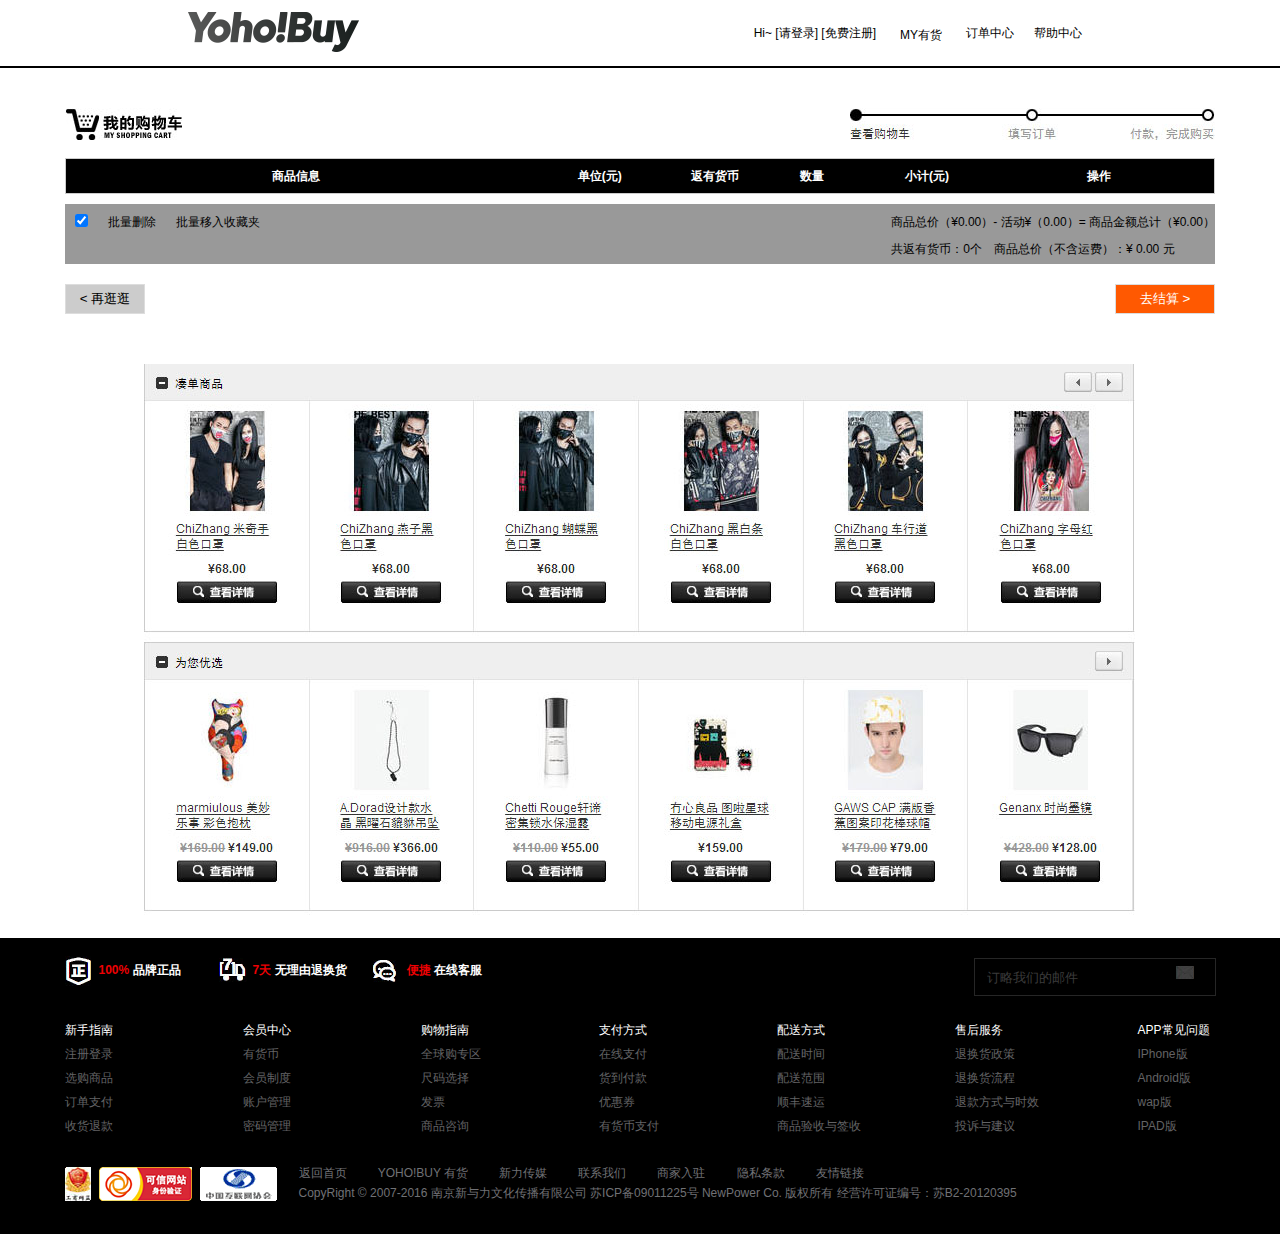
<file: cart.html>
<!DOCTYPE html>
<html>
	<head>
		<meta charset="UTF-8">
		<title></title>
		<link rel="stylesheet" href="css/public.css" />
		<link rel="stylesheet" href="css/cart.css" />
		
		<script type="text/javascript" src="js/jquery-1.12.3.js" ></script>
		<script type="text/javascript" src="js/jquery.cookie.js" ></script>
		<script type="text/javascript" src="js/cart.js" ></script>
		<script type="text/javascript" src="js/Description.js" ></script>
		
	</head>
	<body>
		<!--头部-->
		<div id="header">
			<div class="logo">
				<a href="#"><img src="img/register/logo_e.png"/></a>
			</div>
			<ul class="header-tool">
				<li class="tool-li2">
					Hi~
					<a href="index.html">[请登录]</a>
					<a href="#">[免费注册]</a>
				</li>
				<li class="tool-li">
					<a href="#">MY有货</a>
					<div class="tool-a">
						<a href="#">我的收藏</a>
						<a href="#" style="border: none;">优惠券</a>
					</div>
					
				</li>
				<li><a href="#">订单中心</a></li>
				<li><a href="#">帮助中心</a></li>
			</ul>
			
		</div>
		<div id="cententer">
			<div class="cententer-top">
				<div class="myCart"><img src="img/cart/myCart.jpg"/></div>
				<div class="dd"><img src="img/cart/dd.jpg"/></div>
			</div>
			
		
			<table class="table" cellspacing="0">
				<thead>
					<tr>
						<th style="width: 40%;">商品信息</th>
						<th style="width: 13%;">单位(元)</th>
						<th style="width: 7%;">返有货币</th>
						<th style="width: 10%;">数量</th>
						<th style="width: 10%;">小计(元)</th>
						<th style="width: 20%;">操作</th>
						
					</tr>
				</thead>
				
				<tbody>
					<tr class="emptyCart">
						<td colspan="6" class="td1">
							<img src="img/cart/bigCart.jpg" style="float: left; margin-left: 350px;"/>
							<div style="float: left; margin-top: 50px;">
								<span style="font-weight: bold;color: #ccc;font-size: 16px;">您的购物车内暂无商品，您可以</span>
								<button style="height: 30px; width: 80px; text-align: center; line-height: 30px;">选购商品</button>
								<button style="height: 30px; width: 80px; text-align: center; line-height: 30px;">查看订单</button>
							</div>
						</td>
						
					</tr>
					<!--<tr id="goods">
						<td>
							<input type="checkbox" checked="checked" class="xz"/>
							<img src="img/Description/img01.jpg" class="xzImg"/>
							<p class="xzTitle"><a href="#">ABLE JEANS ABLE JEANS 男式Body短款羽绒服</a></p>
						</td>
						<td>￥899</td>
						<td>0个</td>
						<td>
							<button class="cartSub">-</button>
							<input type="text" value="1" class="cartSum"/>
							<button class="cartAdd">+</button>
							
						</td>
						<td>￥899</td>
						<td>
							<input type="button" value="删除"/>
							<input type="button" value="移入收藏"/>
						</td>
					</tr>-->
					
				</tbody>
			</table>
				
			<div class="qt">
				<div class="qt-left left">
					<input type="checkbox" checked="checked" class="left qtp"/>
					<p class="left qtp" >批量删除</p>
					<p class="left qtp">批量移入收藏夹</p>
				</div>
				<div class="qt-right right">
					<p class="qtRight-p">商品总价（¥<span>0.00</span>）- 活动¥（0.00）= 商品金额总计（¥<span>0.00</span>）</p>
					<p class="qtRight-p">共返有货币：0个　商品总价（不含运费）：¥ <span>0.00</span> 元</p>
				</div>
			</div>
			<div class="dj">
				<button class="left djBtn">&lt; 再逛逛</button>
				<button class="right djBtn djBtn2">去结算	&gt;</button>
			</div>
		</div>
		
		<div class="cartCentent">
			<img src="img/cart/cartCentent.jpg"/>
		</div>
		<iframe MARGINWIDTH=0 MARGINHEIGHT=0 HSPACE=0 VSPACE=0 FRAMEBORDER=0 SCROLLING=no
			src="footer.html" height=296 width=100%></iframe>
	</body>
</html>
</file>
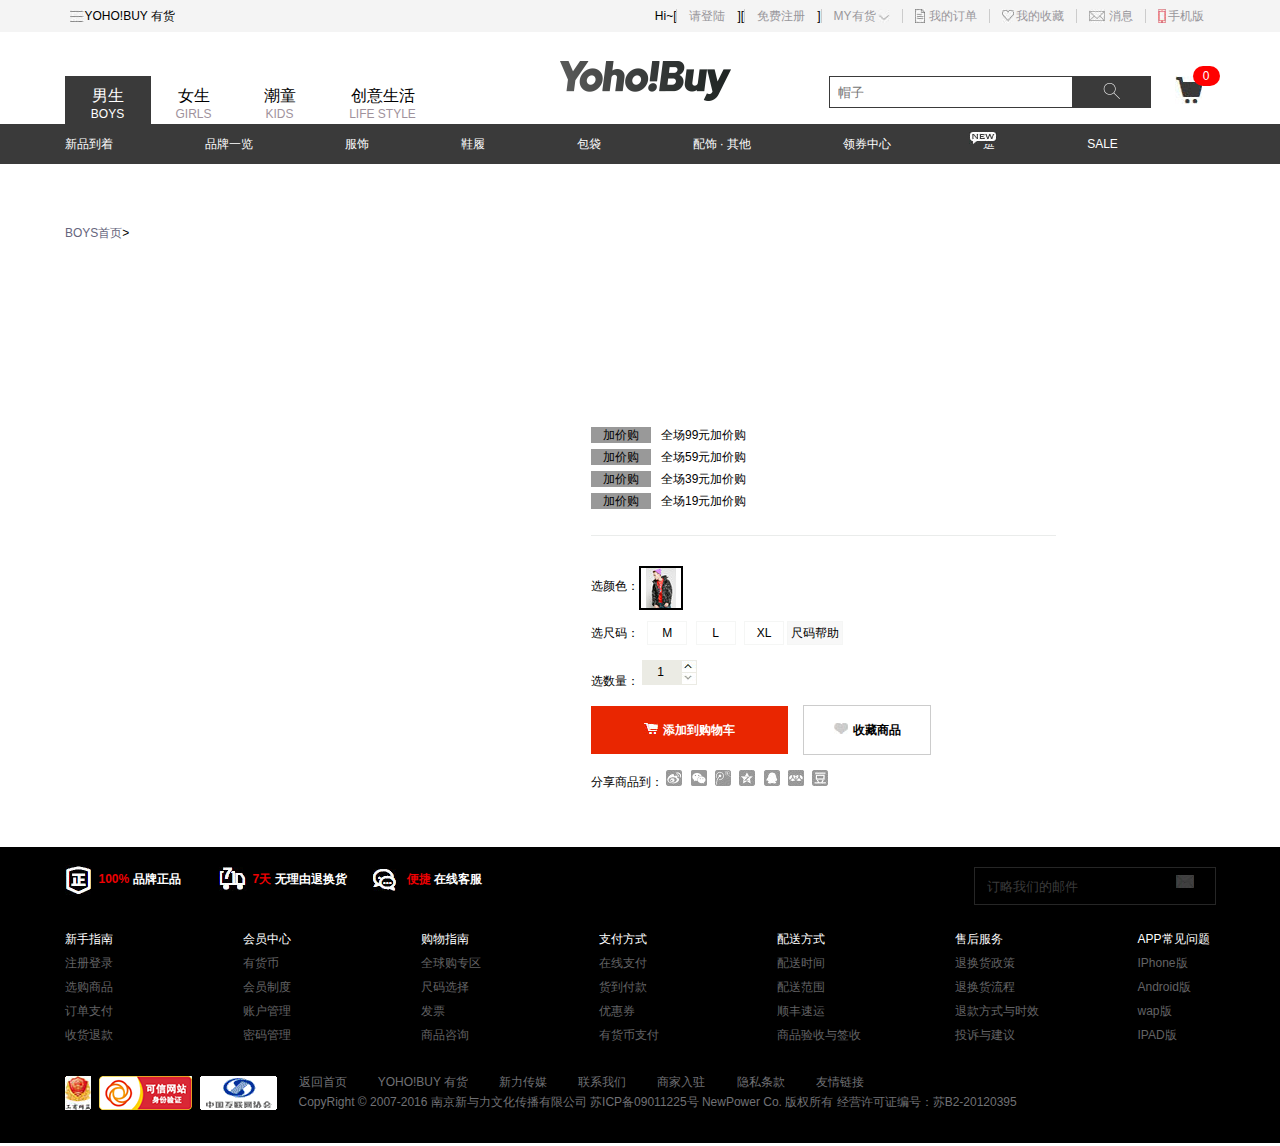
<file: Description.html>
<!DOCTYPE html>
<html>
	<head>
		<meta charset="UTF-8">
		<title></title>
		<link rel="stylesheet" href="css/public.css" />
		<link rel="stylesheet" href="css/header.css" />
		<link rel="stylesheet" href="css/Description.css" />
		
		<script type="text/javascript" src="js/jquery-1.12.3.js" ></script>
		<script type="text/javascript" src="js/jquery.cookie.js" ></script>
		<script type="text/javascript" src="js/head.js" ></script>
		<script type="text/javascript" src="js/Description.js" ></script>
	</head>
	<body>
		<div id="wrap-header">
			<div id="wrap-headerTop">
				<div id="headerTop">
					<div class="headerTop-left left">
						<a href="#" class="a1">YOHO!BUY 有货</a>
						<ul class="headerTop-list">
							<li><a href="#"><b>YOHO!</b><span>集团官网</span></a></li>
							<li><a href="#"><b>YOHO!BOYS</b><span>男生潮流</span></a></li>
							<li><a href="#"><b>YOHO!GIRLS</b><span>女生潮流</span></a></li>
							<li><a href="#"><b>YOHO!SHOW</b><span>物趣分享</span></a></li>
							<li><a href="#"><b>YO'HOOD</b><span>潮流嘉年华</span></a></li>
						</ul>	
					</div>
					<div class="headerTop-right right">
						<ul class="headerTop-list1">
							<li class="login-register">Hi~[<a href="#" class="login">请登陆</a>][<a href="#" class="register">免费注册</a>]</li>
							<li class="MY"><a href="#">MY有货</a></li>
							<li class="orders"><a href="#">我的订单</a></li>
							<li class="keep"><a href="#">我的收藏</a></li>
							<li class="news"><a href="#">消息</a></li>
							<li class="phone">
								<a href="#">手机版</a>
								<div class="two-bar-codes">
									<div class="twoCode"></div>
									<p class="twoCode-p">扫描二维码</p>
									<p class="twoCode-p">下载有货手机客户端</p>
									<a href="#" class="a2">更多客户端下载</a>
								</div>
							</li>
						</ul>
					</div>
				</div>
			</div>
			<div id="wrap-headerCenter">
				<div id="headerCenter">
					<div class="headerCenter-left left">
						<ul class="headerCenter-left-list">
							<li class="boys"><a href="#" class="a3">男生</a><a href="#">BOYS</a></li>
							<!--class="girls"-->
							<li><a href="#" class="a3">女生</a><a href="#">GIRLS</a></li>
							 <!--class="kids"-->
							<li><a href="#" class="a3">潮童</a><a href="#">KIDS</a></li>
							 <!--class="kids"-->
							<li id="oLeft"><a href="#" class="a3">创意生活</a><a href="#">LIFE STYLE</a></li>
							
						</ul>
					</div>
					<div class="headerCenter-center left">
						<a href="#" class="headLogo"></a>
					</div>
					
					<div class="headSeach left">
						
						<input type="text" class="input1 left" placeholder="帽子"/>
						<a class="btn left" href="#"><span></span></a>
						
						<div class="go-cart left">
							<a class="cart" href="#"></a>
							<a id="num" href="#">0</a>
							<!--购物车-->
							<div class="partCart">
								<span class="small-cart"></span>	
								
								<h3>您的购物车暂无商品</h3>
							</div>
						</div>	
					</div>
					
					
				</div>
			</div>
			<div id="wrap-headerBottom">
				<div id="headerBottom">
					<ul class="headerBottom-list">
						<li><a href="#" class="li-a">新品到着</a></li>
						<li><a href="#" class="li-a">品牌一览</a></li>
						<li>
							<a href="#" class="li-a">服饰 </a>
							
							<div class="two-nav">
								
								<div class="two-nav01 left">
									<dl class="cLine dl1">
										<dt>上装</dt>
										<dd></dd>
									</dl>
									<dl class="cRray">
										<dt>棉衣</dt>
										<dd></dd>
									</dl>
									<dl class="cRray">
										<dt>羽绒服</dt>
										<dd></dd>
									</dl>
									<dl class="cRed">
										<dt>夹克</dt>
										<dd></dd>
									</dl>
									<dl class="cRed">
										<dt>卫衣</dt>
										<dd></dd>
									</dl>
									<dl class="cRray">
										<dt>大衣/风衣</dt>
										<dd></dd>
									</dl>
									<dl class="cLine">
										<dt>下装</dt>
										<dd></dd>
									</dl>
									<dl class="cRed">
										<dt>休闲裤</dt>
										<dd></dd>
									</dl>
									<dl class="cRed">
										<dt>牛仔裤</dt>
										<dd></dd>
									</dl>
								</div>
								<!--二-->
								<div class="two-nav01 left">
									<dl class="cRray">
										<dt>短裤</dt>
										<dd></dd>
									</dl>
									<dl class="cLine">
										<dt>经典款型</dt>
										<dd></dd>
									</dl>
									<dl class="cRed">
										<dt>圆领套头卫衣</dt>
										<dd></dd>
									</dl>
									<dl class="cRray">
										<dt>学院风衬衫</dt>
										<dd></dd>
									</dl>
									<dl class="cRray">
										<dt>街头风T恤</dt>
										<dd></dd>
									</dl>
									<dl class="cLine">
										<dt>热门品牌</dt>
										<dd></dd>
									</dl>
									<dl class="cRray">
										<dt>jokester</dt>
										<dd></dd>
									</dl>
									<dl class="cRed">
										<dt>Genanx</dt>
										<dd></dd>
									</dl>
									<dl class="cRray">
										<dt>ABSURD LOGIC</dt>
										<dd></dd>
									</dl>
								</div>
								
								<!--三-->
								<div class="two-nav03 left">
									<dl class="cRray">
										<dt>Life·After Life</dt>
										<dd></dd>
									</dl>
									<dl class="cRed">
										<dt>VANS</dt>
										<dd></dd>
									</dl>
									<dl class="cRray">
										<dt>EVISU</dt>
										<dd></dd>
									</dl>
									<dl class="cRray">
										<dt>BOY LONDON</dt>
										<dd></dd>
									</dl>
									<dl class="cRed">
										<dt>Furyanimals</dt>
										<dd></dd>
									</dl>
									<dl class="cRray">
										<dt>Madness</dt>
										<dd></dd>
									</dl>
									<dl class="cRray">
										<dt>open your mind</dt>
										<dd></dd>
									</dl>
									<dl class="cRed">
										<dt>MYGESMART</dt>
										<dd></dd>
									</dl>
									<dl class="cRray">
										<dt>into the rainbow</dt>
										<dd></dd>
									</dl>
								</div>
								
								<div class="two-nav04 left ">
									<dl>
										<dt class="navImg"><a href="#"><img src="img/headImg/nav01.jpg"/></a></dt>
										<dd class="navImg-a">IN季新品全面销售</dd>
									</dl>
								</div>
								
								
								
								
							</div>
							
						</li>
						<li>
							<a href="#" class="li-a">鞋履 </a>
						
							<div class="two-nav">
								
								<div class="two-nav01 left">
									<dl class="cLine dl1">
										<dt>鞋履</dt>
										<dd></dd>
									</dl>
									<dl class="cRed">
										<dt>休闲/运动鞋</dt>
										<dd></dd>
									</dl>
									<dl class="cRray">
										<dt>靴子</dt>
										<dd></dd>
									</dl>
									<dl class="cRray">
										<dt>时装鞋</dt>
										<dd></dd>
									</dl>
									<dl class="cLine">
										<dt>热门款型</dt>
										<dd></dd>
									</dl>
									<dl class="cRed">
										<dt>复古跑鞋</dt>
										<dd></dd>
									</dl>
									<dl class="cRray">
										<dt>帆布鞋</dt>
										<dd></dd>
									</dl>
									<dl class="cRray">
										<dt>雕花皮鞋</dt>
										<dd></dd>
									</dl>
									<dl class="cRray">
										<dt>户外靴</dt>
										<dd></dd>
									</dl>
								</div>
								<!--二-->
								<div class="two-nav01 left">
									<dl class="cLine dl1">
										<dt>热门品牌</dt>
										<dd></dd>
									</dl>
									<dl class="cRray">
										<dt>FOSS</dt>
										<dd></dd>
									</dl>
									<dl class="cRray">
										<dt>adidas Originals</dt>
										<dd></dd>
									</dl>
									<dl class="cRray">
										<dt>DC</dt>
										<dd></dd>
									</dl>
									<dl class="cRray">
										<dt>PUMA</dt>
										<dd></dd>
									</dl>
									<dl class="cRray">
										<dt>VANS</dt>
										<dd></dd>
									</dl>
									<dl class="cRray">
										<dt>New Balance</dt>
										<dd></dd>
									</dl>
									<dl class="cRed">
										<dt>LACOSTE</dt>
										<dd></dd>
									</dl>
									<dl class="cRray">
										<dt>Reebok</dt>
										<dd></dd>
									</dl>
								</div>
								
								<!--三-->
								<div class="two-nav03 left">
									<dl class="cRray">
										<dt>GAWS FOOT</dt>
										<dd></dd>
									</dl>
									<dl class="cRray">
										<dt>Anthony Miles</dt>
										<dd></dd>
									</dl>
									<dl class="cRray">
										<dt>converse</dt>
										<dd></dd>
									</dl>
									<dl class="cRray">
										<dt>Onitsuka Tiger</dt>
										<dd></dd>
									</dl>
									<dl class="cRray">
										<dt>vernon sabin</dt>
										<dd></dd>
									</dl>
									
								</div>
								
								<div class="two-nav04 left ">
									<dl>
										<dt class="navImg"><a href="#"><img src="img/headImg/navImg02.jpg"/></a></dt>
										<dd class="navImg-a">人气鞋靴</dd>
									</dl>
								</div>
								
								
								<!--<ul class="two-nav01">
									<li class="cLine">上装</li>
									<li class="cRray">棉衣</li>
									<li>羽绒服</li>
									<li class="cRed">夹克</li>
									<li>卫衣</li>
									<li>大衣/风衣</li>
									<li>下装</li>
									<li>休闲裤</li>
									<li>牛仔裤</li>
								</ul>-->
								
							</div>
						</li>
						<li>
							<a href="#" class="li-a">包袋 </a>
							
							<div class="two-nav">
								
								<div class="two-nav01 left">
									<dl class="cLine dl1">
										<dt>包</dt>
										<dd></dd>
									</dl>
									<dl class="cRed">
										<dt>双肩包</dt>
										<dd></dd>
									</dl>
									<dl class="cRray">
										<dt>手拎包/单肩包</dt>
										<dd></dd>
									</dl>
									<dl class="cRray">
										<dt>电脑包</dt>
										<dd></dd>
									</dl>
									<dl class="cRray">
										<dt>钱包/卡包/手拿包</dt>
										<dd></dd>
									</dl>
									<dl class="cRray">
										<dt>腰包</dt>
										<dd></dd>
									</dl>
									<dl class="cLine">
										<dt>热门款型</dt>
										<dd></dd>
									</dl>
									<dl class="cRed">
										<dt>帆布背包</dt>
										<dd></dd>
									</dl>
									<dl class="cRray">
										<dt>拼色背包</dt>
										<dd></dd>
									</dl>
								</div>
								<!--二-->
								<div class="two-nav01 left">
									<dl class="cRray">
										<dt>街头款单肩包</dt>
										<dd></dd>
									</dl>
									<dl class="cRray">
										<dt>多口袋双肩包</dt>
										<dd></dd>
									</dl>
									<dl class="cLine">
										<dt>热门品牌</dt>
										<dd></dd>
									</dl>
									<dl class="cRray">
										<dt>ACROSS</dt>
										<dd></dd>
									</dl>
									<dl class="cRray">
										<dt>Herschel Supply</dt>
										<dd></dd>
									</dl>
									<dl class="cRray">
										<dt>LINSHI TASKS</dt>
										<dd></dd>
									</dl>
									<dl class="cRray">
										<dt>SAFELAKE</dt>
										<dd></dd>
									</dl>
									<dl class="cRray">
										<dt>Storm Stamps</dt>
										<dd></dd>
									</dl>
									<dl class="cRray">
										<dt>4M</dt>
										<dd></dd>
									</dl>
								</div>
								
								<!--三-->
								<div class="two-nav03 left">
									<dl class="cRray">
										<dt>F5S</dt>
										<dd></dd>
									</dl>
									<dl class="cRed">
										<dt>Filter017</dt>
										<dd></dd>
									</dl>
									<dl class="cRed">
										<dt>RAWROW</dt>
										<dd></dd>
									</dl>
									<dl class="cRray">
										<dt>Square Houlest</dt>
										<dd></dd>
									</dl>
									<dl class="cRray">
										<dt>TEEN TEAM</dt>
										<dd></dd>
									</dl>
									<dl class="cRray">
										<dt>MACROPUS</dt>
										<dd></dd>
									</dl>
									
								</div>
								
								<div class="two-nav04 left ">
									<dl>
										<dt class="navImg"><a href="#"><img src="img/headImg/nav03.jpg"/></a></dt>
										<dd class="navImg-a">出街必备包袋集合</dd>
									</dl>
								</div>
								
								
								<!--<ul class="two-nav01">
									<li class="cLine">上装</li>
									<li class="cRray">棉衣</li>
									<li>羽绒服</li>
									<li class="cRed">夹克</li>
									<li>卫衣</li>
									<li>大衣/风衣</li>
									<li>下装</li>
									<li>休闲裤</li>
									<li>牛仔裤</li>
								</ul>-->
								
							</div>
						
						</li>
						<li>
							
							<a href="#" class="li-a">配饰 · 其他 </a>
							
							<div class="two-nav">
								
								<div class="two-nav01 left">
									<dl class="cLine dl1">
										<dt>服配</dt>
										<dd></dd>
									</dl>
									<dl class="cRed">
										<dt>太阳镜/眼镜</dt>
										<dd></dd>
									</dl>
									<dl class="cRray">
										<dt>帽子</dt>
										<dd></dd>
									</dl>
									<dl class="cRray">
										<dt>袜子</dt>
										<dd></dd>
									</dl>
									<dl class="cRray">
										<dt>手表</dt>
										<dd></dd>
									</dl>
									<dl class="cLine">
										<dt>首饰</dt>
										<dd></dd>
									</dl>
									<dl class="cRed">
										<dt>戒指</dt>
										<dd></dd>
									</dl>
									<dl class="cRray">
										<dt>耳钉</dt>
										<dd></dd>
									</dl>
									<dl class="cRray">
										<dt>手链</dt>
										<dd></dd>
									</dl>
								</div>
								<!--二-->
								<div class="two-nav01 left">
									<dl class="cRray">
										<dt>项链</dt>
										<dd></dd>
									</dl>
									<dl class="cLine">
										<dt>配饰</dt>
										<dd></dd>
									</dl>
									<dl class="cRray">
										<dt>皮带/腰带</dt>
										<dd></dd>
									</dl>
									<dl class="cRray">
										<dt>胸针/胸章</dt>
										<dd></dd>
									</dl>
									<dl class="cRed">
										<dt>手机链/钥匙扣</dt>
										<dd></dd>
									</dl>
									<dl class="cLine">
										<dt>热门品牌</dt>
										<dd></dd>
									</dl>
									<dl class="cRray">
										<dt>Emporio Armani</dt>
										<dd></dd>
									</dl>
									<dl class="cRed">
										<dt>Daniel Wellington</dt>
										<dd></dd>
									</dl>
									<dl class="cRray">
										<dt>ZERONE</dt>
										<dd></dd>
									</dl>
								</div>
								
								<!--三-->
								<div class="two-nav03 left">
									<dl class="cRray">
										<dt>WUSSA</dt>
										<dd></dd>
									</dl>
									<dl class="cRed">
										<dt>鼎骏手表专营店</dt>
										<dd></dd>
									</dl>
									<dl class="cRray">
										<dt>CAVERS</dt>
										<dd></dd>
									</dl>
									<dl class="cRray">
										<dt>subcrew eyes wear</dt>
										<dd></dd>
									</dl>
									<dl class="cRray">
										<dt>Burqa Ange 博嘉</dt>
										<dd></dd>
									</dl>
									<dl class="cRray">
										<dt>VVQI我趣</dt>
										<dd></dd>
									</dl>
									<dl class="cRed">
										<dt>Pineal Body</dt>
										<dd></dd>
									</dl>
									<dl class="cRed">
										<dt>GAWS CAP</dt>
										<dd></dd>
									</dl>
									<dl class="cRray">
										<dt>惊鸿阁</dt>
										<dd></dd>
									</dl>
									
								</div>
								
								<div class="two-nav04 left ">
									<dl>
										<dt class="navImg"><a href="#"><img src="img/headImg/nav04.jpg"/></a></dt>
										<dd class="navImg-a">热门小物优选</dd>
									</dl>
								</div>
								
								
								
								
							</div>
							
						</li>
						<li class="list-liNew">
							<a href="#" class="li-a">领券中心</a>
							<i></i>
						</li>
						<li><a href="#" class="li-a">逛 </a></li>
						<li><a href="#" class="li-a">SALE</a></li>
					</ul>
				</div>
			</div>
		</div>
		</div>
		<div id="main">
			<div class="topImg">
				<!--用json-->
				<!--<img src="img/Description/dTop.jpg"/>	-->
			</div>
			<div>
				<ul class="center-ul">
					<li><a href="#">BOYS首页</a>></li>
					<!--<li><a href="#">上衣</a>></li>
					<li><a href="#">棉衣</a>></li>
					<li><a href="#">Eight Guys 经典黑色迷彩棉衣 </a></li>-->
				</ul>
			</div>
			
			<div class="center-main">
				<ul class="main-list1 left">
					<!--<li class="active"><a href="#"><img src="img/Description/bigImg01.jpg"/></a></li>
					<li><a href="#"><img src="img/Description/bigImg02.jpg"/></a></li>
					<li><a href="#"><img src="img/Description/bigImg03.jpg"/></a></li>
					<li><a href="#"><img src="img/Description/bigImg04.jpg"/></a></li>-->
					
				</ul>
				<ul class="main-list2 left">
					<!--<li><a href="#"><img src="img/Description/img01.jpg"/></a></li>
					<li><a href="#"><img src="img/Description/img02.jpg"/></a></li>
					<li><a href="#"><img src="img/Description/img03.jpg"/></a></li>
					<li><a href="#"><img src="img/Description/img04.jpg"/></a></li>-->
					
				</ul>
				<div class="main-right left">
					<div class="mainRight-top">
						<!--<p class="tTitle">Eight Guys 经典黑色迷彩棉衣 </p>
						<a href="#" class="tA">Eight Guys</a>
						<p>市场价： <span class="Tspan1">¥799.00</span></p>
						<p>促销价:<span class="Tspan2"> ¥399.00</span></p>-->
						<!--<img src="img/Description/zz.jpg" class="tImg"/>-->
						
					</div>
					<ul class="tList">
						<li><span class="Tspan3">加价购</span>全场99元加价购</li>
						<li><span class="Tspan3">加价购</span>全场59元加价购</li>
						<li><span class="Tspan3">加价购</span>全场39元加价购</li>
						<li><span class="Tspan3">加价购</span>全场19元加价购</li>
					</ul>
					<div class="mainRight-bottom">
						<ul class="size-ul1">
							<li style="height: 40px;">
								<span class="selectColor">选颜色：</span>
								<img src="img/Description/small.jpg" style="float: left; border: 2px solid #000; cursor: pointer"/>
							</li>
							<li>选尺码：
								<span class="size">M</span>
								<span class="size">L</span>
								<span class="size">XL</span>
								<span class="sizeHlpe">尺码帮助</span>
							</li>
							<li>选数量：
								<span class="count">
									<b id="goodsNum" style="position: absolute; top: 0px; left: 15px;font-weight: 100;">1</b>
									<i class="add"><img src="img/Description/add.jpg" alt="" /></i>
									<i class="sub"><img src="img/Description/sub.jpg" alt="" /></i>
								</span>
								
							</li>
							<li>
								<span class="goCart"><i style="width: 14px; height: 11px; background: red;display: inline-block; margin: 0px 5px 0 0; background: url(img/Description/cart.jpg);"></i>添加到购物车</span>
								<span class="Collection"><i style="width: 14px; height: 11px; background: red;display: inline-block; margin: 0px 5px 0 0; background: url(img/Description/xing.jpg);"></i>收藏商品</span>
							</li>
							<li>分享商品到：
								<a href="#"><span class="share1"></span></a>
								<a href="#"><span class="share2"></span></a>
								<a href="#"><span class="share3"></span></a>
								<a href="#"><span class="share4"></span></a>
								<a href="#"><span class="share5"></span></a>
								<a href="#"><span class="share6"></span></a>
								<a href="#"><span class="share7"></span></a>
							</li>
						</ul>
						
						<ul class="size-ul2" style="display: none;">
							<p style="color: #000; font-size: 18px;">商品已成功添加到购物车！</p>
							
							<li>
								
								<span class="gotoCart"><i></i>去购物车结算</span>
								<span class="Collection"><i></i>继续购物</span>
							</li>
						</ul>
						
					</div>
				</div>
			</div>
		</div>
		
		
		
		
		<iframe MARGINWIDTH=0 MARGINHEIGHT=0 HSPACE=0 VSPACE=0 FRAMEBORDER=0 SCROLLING=no
			src="footer.html" height=296 width=100%></iframe>
	</body>
</html>
</file>
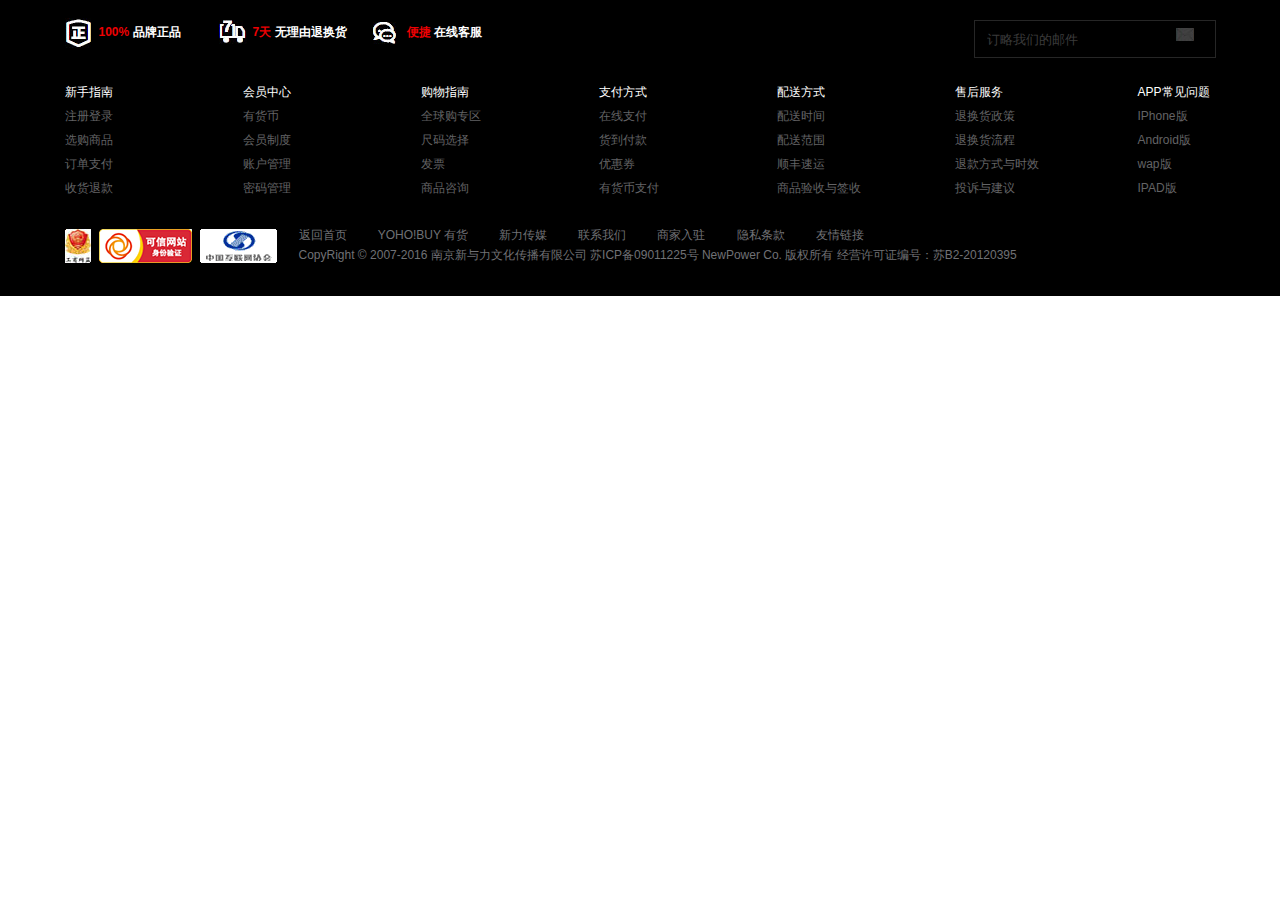
<file: footer.html>
<!DOCTYPE html>
<html>
	<head>
		<meta charset="utf-8" />
		<title></title>
		<link rel="stylesheet" type="text/css" href="css/public.css"/>
		<link rel="stylesheet" type="text/css" href="css/footer.css"/>
	</head>
	<body>
<div id="left"></div>
<div id="right"></div>
<div id="main">
	
	<div id="wrap-footer">
		<div id="footer">
			<div class="footerTop">
				<div class="footerTop-left">
					<ul>
						<li class="footer-li1"><span>100% </span>品牌正品</li>
						<li class="footer-li2"><span>7天 </span>无理由退换货</li>
						<li class="footer-li3"><a href="#"><span>便捷 </span>在线客服</a></li>
					</ul>	
				</div>
				<div class="footerTop-right">
					<input type="text" class="footer-input1 left" placeholder="订略我们的邮件"/>
					<input type="button" class="footer-input2 left"/>
				</div>	
				
				
			</div>
			<div class="footerCenter">
				<ul class="footerUl">
					<li>新手指南</li>
					<li><a href="#">注册登录</a></li>
					<li><a href="#">选购商品</a></li>
					<li><a href="#">订单支付</a></li>
					<li><a href="#">收货退款</a></li>	
				</ul>
				
				<ul class="footerUl">
					<li>会员中心</li>
					<li><a href="#">有货币</a></li>
					<li><a href="#">会员制度</a></li>
					<li><a href="#">账户管理</a></li>
					<li><a href="#">密码管理</a></li>	
				</ul>
				
				<ul class="footerUl">
					<li>购物指南</li>
					<li><a href="#">全球购专区</a></li>
					<li><a href="#">尺码选择</a></li>
					<li><a href="#">发票</a></li>
					<li><a href="#">商品咨询</a></li>	
				</ul>
				
				<ul class="footerUl">
					<li>支付方式</li>
					<li><a href="#">在线支付</a></li>
					<li><a href="#">货到付款</a></li>
					<li><a href="#">优惠券</a></li>
					<li><a href="#">有货币支付</a></li>	
				</ul>
				
				<ul class="footerUl">
					<li>配送方式</li>
					<li><a href="#">配送时间</a></li>
					<li><a href="#">配送范围</a></li>
					<li><a href="#">顺丰速运</a></li>
					<li><a href="#">商品验收与签收</a></li>	
				</ul>
				
				<ul class="footerUl">
					<li>售后服务</li>
					<li><a href="#">退换货政策</a></li>
					<li><a href="#">退换货流程</a></li>
					<li><a href="#">退款方式与时效</a></li>
					<li><a href="#">投诉与建议</a></li>	
				</ul>
				
				<ul class="footerUl lastUl">
					<li>APP常见问题</li>
					<li><a href="#">IPhone版</a></li>
					<li><a href="#">Android版</a></li>
					<li><a href="#">wap版</a></li>
					<li><a href="#">IPAD版</a></li>	
				</ul>
				
				
				
			</div>
			<div class="footerBottom">
				<div class="footerBottom-left">
					<ul>
						<li class="left footerBottom-li"><img src="img/footer/footLink0.jpg"/></li>
						<li class="left footerBottom-li"><img src="img/footer/footerLink2.png"/></li>
						<li class="left footerBottom-li"><img src="img/footer/footerLink3.png"/></li>
					</ul>
				</div>
				<div class="footerBottom-right left">
					<ul class="footerBottom-ul">
						<li><a href="#">返回首页</a><span>|</span></li>
						<li><a href="#">YOHO!BUY 有货</a><span>|</span></li>
						<li><a href="#">新力传媒</a><span>|</span></li>
						<li><a href="#">联系我们</a><span>|</span></li>
						<li><a href="#">商家入驻</a><span>|</span></li>
						<li><a href="#">隐私条款</a><span>|</span></li>
						<li><a href="#">友情链接</a></li>
					</ul>
					<p>CopyRight © 2007-2016 南京新与力文化传播有限公司 苏ICP备09011225号 NewPower Co. 版权所有 经营许可证编号：苏B2-20120395</p>
				</div>
				
			</div>
			
		</div>
	</div>
	
</div>
		
	</body>
</html>
</file>
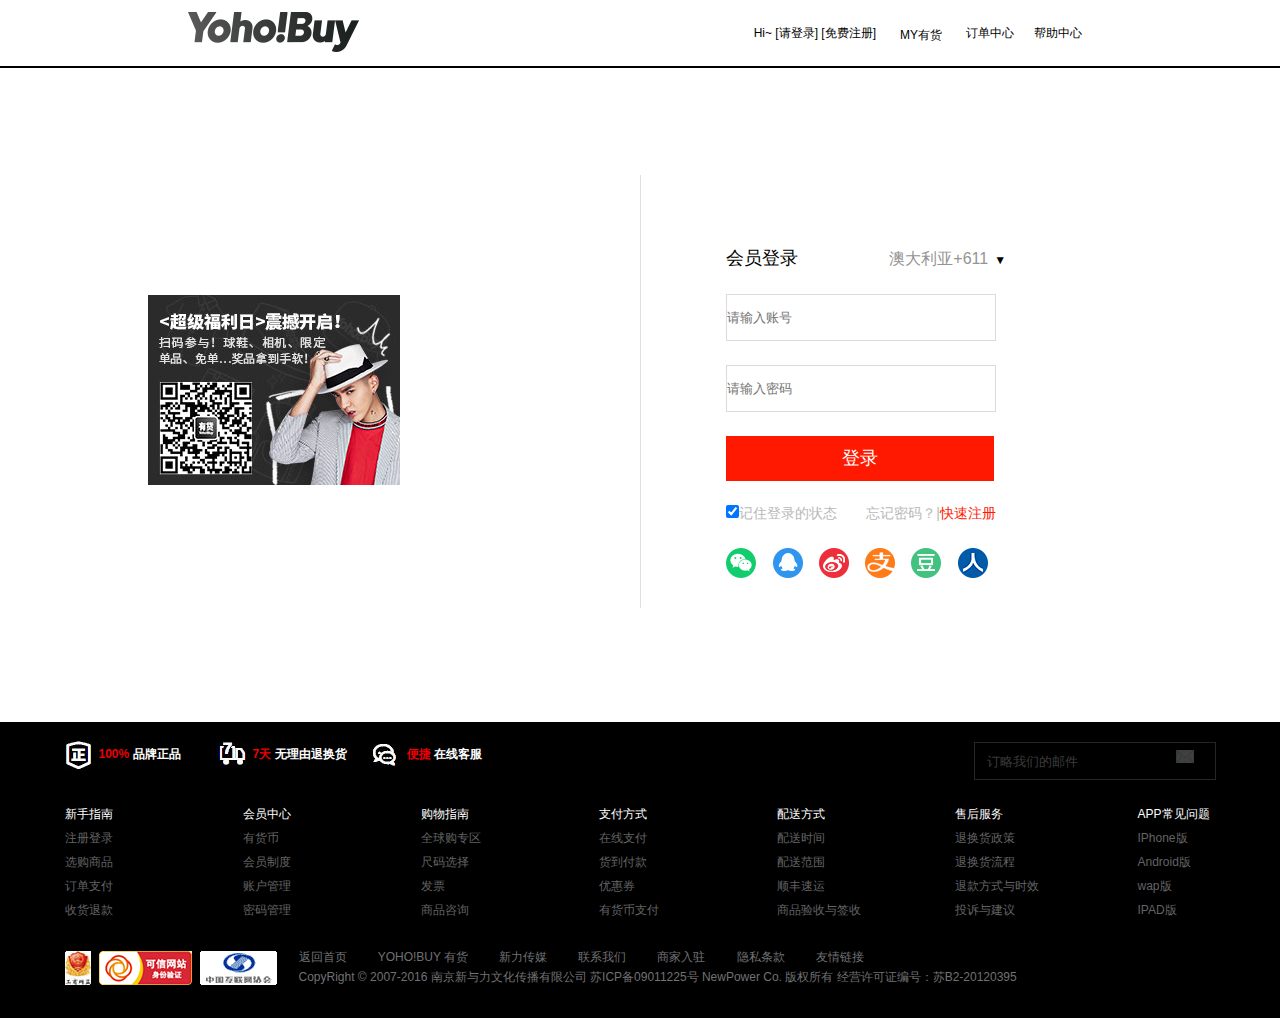
<file: login.html>
<!DOCTYPE html>
<html>
	<head>
		<meta charset="UTF-8">
		<title></title>
		<link rel="stylesheet" href="css/public.css" />
		<link rel="stylesheet" href="css/login.css" />
		
		<script type="text/javascript" src="js/jquery-1.6.2.min.js" ></script>
		<script type="text/javascript" src="js/jquery.cookie.js" ></script>
		<script type="text/javascript" src="js/login.js" ></script>
	</head>
	<body>
		<!--头部-->
		<div id="header">
			<div class="logo">
				<a href="#"><img src="img/register/logo_e.png"/></a>
			</div>
			<ul class="header-tool">
				<li class="tool-li2">
					Hi~
					<a href="login.html">[请登录]</a>
					<a href="register.html">[免费注册]</a>
				</li>
				<li class="tool-li">
					<a href="#">MY有货</a>
					<div class="tool-a">
						<a href="#">我的收藏</a>
						<a href="#" style="border: none;">优惠券</a>
					</div>
					
				</li>
				<li><a href="#">订单中心</a></li>
				<li><a href="#">帮助中心</a></li>
			</ul>
			
		</div>
		
		<!--中间内容-->
		<div id="wrap-centent">
			<div id="centent">
				<div class="passport">
					<a href="#"><img src="img/register/registerlogo2.jpg" style="margin: 120px 83px;"/></a>
				</div>
<!--登录页面-->				
<div class="login-page">
	
	<div class="login-page1">
		<span class="hydl">会员登录</span>
		<span class="xllb">
			<b style="color: #949494; font-size: 16px; font-weight: 100; padding-bottom: 5px;" class="xllb-b">澳大利亚+611</b>   <i style="position: absolute;top: 0; left: 105px;">▼</i>
			<ul class="xllb-ul">
				<li>澳大利亚+611</li>
				<li>韩国+82</li>
				<li>加拿大+1</li>
				<li>马来西亚+60</li>
				<li>美国+1</li>
				<li>日本+81</li>
				<li>新加坡+65</li>
				<li>美国+44</li>
				<li>中国+86</li>
				<li>中国澳门+853</li>
				<li>中国台湾+886</li>
				<li>中国香港+852</li>
			</ul>
		</span>
		
		<ul class="login-ul">
			<li>
				<input class="id" placeholder="请输入账号" type="text"/>
				<span style="color: red; display: none;"><i class="icon-i1"></i>请输入账号</span>
				<span style="color: #3ce493; display: none;"><i class="icon-i2"></i>验证通过</span>	
			</li>
			<li>
				<input class="pwd" placeholder="请输入密码" type="password"/>
				<span style="color: red; display: none;"><i class="icon-i1"></i>请输入密码</span>
				<span style="color: #3ce493; display: none;"><i class="icon-i2"></i>验证通过</span>
			</li>
			<li>
				<a><input type="button" value="登录" class="loginBtn"/></a>
			</li>
			<li style="margin-top: 24px;">
				<input type="checkbox" checked="checked" /><span style="font-size: 14px; color: #b9b9b9;">记住登录的状态</span>
				<p style="float: right; margin-right: 180px;font-size: 14px; color: #b9b9b9;" >忘记密码？|<a href="register.html" style="color: #ff1901;">快速注册</a></p>
			</li>
			<li class="li-i" >
				<a href="#"><i class="li-i1"></i></a>
				<a href="#"><i class="li-i2"></i></a>
				<a href="#"><i class="li-i3"></i></a>
				<a href="#"><i class="li-i4"></i></a>
				<a href="#"><i class="li-i5"></i></a>
				<a href="#"><i class="li-i6"></i></a>
			</li>
		</ul>
		
		
	</div>
	
	
	
	
</div>
			</div>
		</div>
		
		
		
		
		<iframe MARGINWIDTH=0 MARGINHEIGHT=0 HSPACE=0 VSPACE=0 FRAMEBORDER=0 SCROLLING=no
			src="footer.html" height=296 width=100%></iframe>
	</body>
</html>
</file>
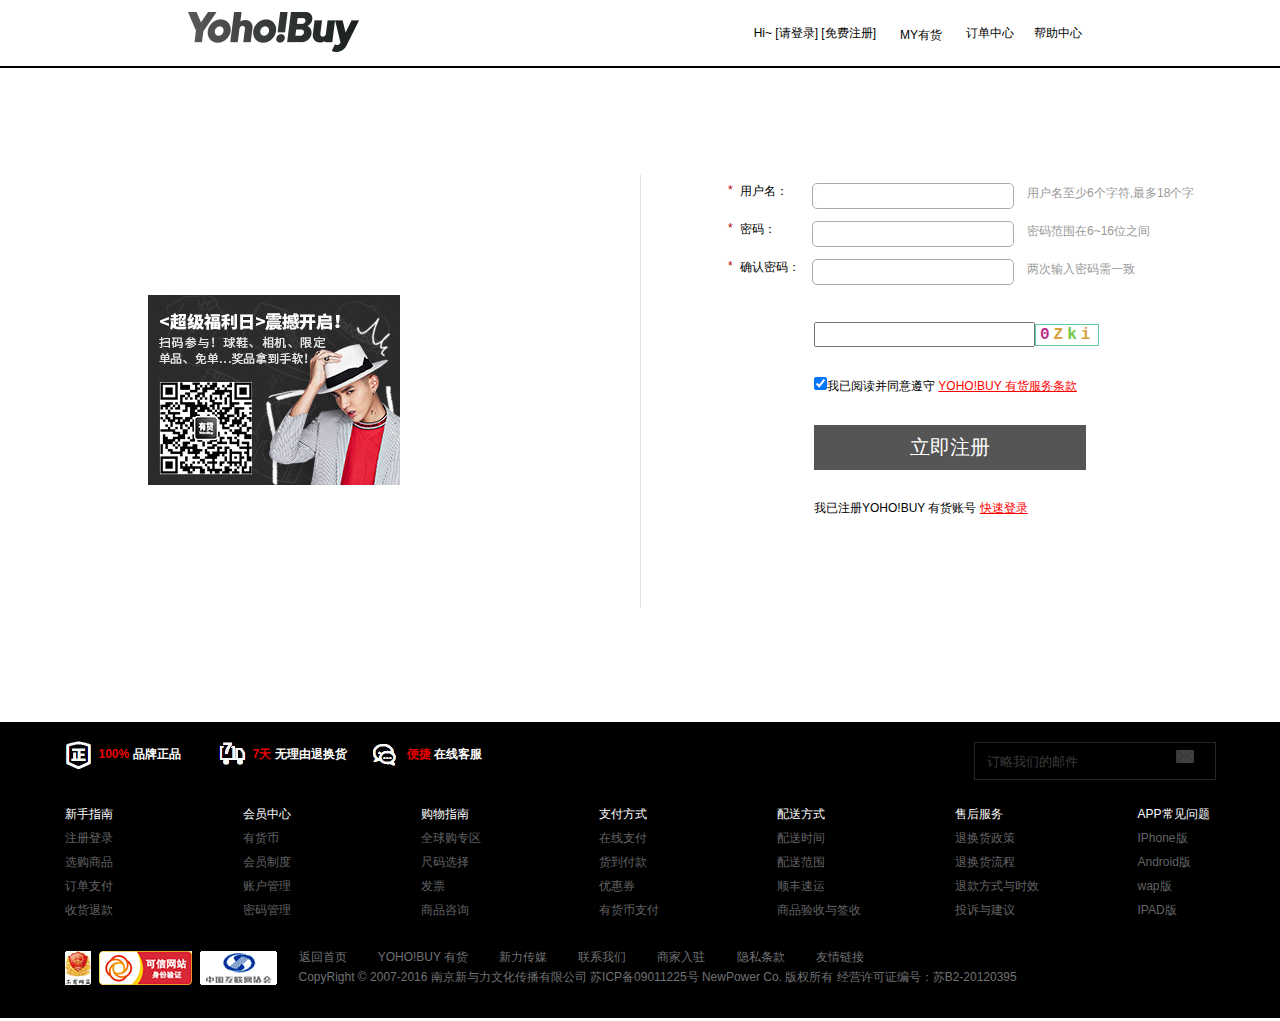
<file: register.html>
<!DOCTYPE html>
<html>
	<head>
		<meta charset="UTF-8">
		<title></title>
		<link rel="stylesheet" href="css/public.css" />
		<link rel="stylesheet" href="css/register.css" />
		<link rel="stylesheet" href="css/demo.css" />
		<link rel="stylesheet" href="css/validform.css" />
		<link rel="stylesheet" href="css/jquery.idcode.css" />
		
		<script type="text/javascript" src="js/jquery-1.6.2.min.js" ></script>
		<script type="text/javascript" src="js/jquery.cookie.js" ></script>
		<script type="text/javascript" src="js/Validform_v4.0_min.js" ></script>
		<script type="text/javascript" src="js/register.js" ></script>
		<script type="text/javascript" src="js/jquery.idcode.js" ></script>
	</head>
	<body>
		<!--头部-->
		<div id="header">
			<div class="logo">
				<a href="#"><img src="img/register/logo_e.png"/></a>
			</div>
			<ul class="header-tool">
				<li class="tool-li2">
					Hi~
					<a href="login.html">[请登录]</a>
					<a href="register.html">[免费注册]</a>
				</li>
				<li class="tool-li">
					<a href="#">MY有货</a>
					<div class="tool-a">
						<a href="#">我的收藏</a>
						<a href="#" style="border: none;">优惠券</a>
					</div>
					
				</li>
				<li><a href="#">订单中心</a></li>
				<li><a href="#">帮助中心</a></li>
			</ul>
			
		</div>
		
		<!--中间内容-->
		<div id="wrap-centent">
			<div id="centent">
				<div class="passport">
					<a href="#"><img src="img/register/registerlogo2.jpg" style="margin: 120px 83px;"/></a>
				</div>
				
<div class="register-page">
	
	<form class="registerform">
        <table width="100%" style="table-layout:fixed;">
            <tr>
                <td class="need" style="width:10px;">*</td>
                <td style="width:70px;">用户名：</td>
                <td style="width:205px;">
                	<!--  datatype="s6-18" :  验证的规则(这里表示为:6-18位字符) -->
                	<input type="text" class="inputxt"  datatype="s6-18" errormsg="用户名至少6个字符,最多18个字符！" id="username"/>
                </td>
                <td>
                	<!--  提示文字 -->
                	<div class="Validform_checktip">用户名至少6个字符,最多18个字符</div>
                </td>
            </tr>
            <tr>
                <td class="need">*</td>
                <td>密码：</td>
                <td><input type="password"  name="userpassword" class="inputxt" datatype="*6-16" nullmsg="请设置密码！" errormsg="密码范围在6~16位之间！" id="pwd"/></td>
                <td><div class="Validform_checktip">密码范围在6~16位之间</div></td>
            </tr>
            <tr>
                <td class="need">*</td>
                <td>确认密码：</td>
                <td><input id="repwd" type="password" name="userpassword2" class="inputxt" datatype="*" recheck="userpassword" nullmsg="请再输入一次密码！" errormsg="您两次输入的账号密码不一致！" /></td>
                <td><div class="Validform_checktip">两次输入密码需一致</div></td>
            </tr>
            
           <!-- <tr>
            	<td><input type="text" id ="Txtidcode" class ="txtVerification"><span id="idcode"></span></td>
            	<td><p class="success" style="display:none">验证通过</p></td>
            	<td><p class="false" style="display:none">验证失败,请重新输入</p></td>
            </tr>
            
            
            <tr>
                <td class="need"></td>
                <td></td>
                <td colspan="2" style="padding:10px 0 18px 0;">
                    <input type="submit" value="立即注册" /> <input type="reset" value="重 置" />
                </td>
            </tr>-->
        </table>
    </form>
	
	<div class="yzm">
		<td><input type="text" id ="Txtidcode" class ="txtVerification"><span id="idcode"></span></td>
    	<td><p class="success" style="display:none">验证通过</p></td>
    	<td><p class="false" style="display:none">验证失败,请重新输入</p></td>
	</div>
	
	<input type="checkbox" id="xy" checked="checked"/>我已阅读并同意遵守
	<a href="#" class="atk">YOHO!BUY 有货服务条款</a>
	
	<br />
	<button id="btn"><a href="#" style="color: #fff;">立即注册</a></button>
	<p class="pzh">我已注册YOHO!BUY 有货账号 <a href="#" class="atk">快速登录</a></p>
</div>
			</div>
		</div>
		
		
		
		
		<iframe MARGINWIDTH=0 MARGINHEIGHT=0 HSPACE=0 VSPACE=0 FRAMEBORDER=0 SCROLLING=no
			src="footer.html" height=296 width=100%></iframe>
	</body>
</html>
</file>
<file: css/public.css>
/** 清除内外边距 **/
body,h1, h2, h3, h4, h5, h6, hr, p, blockquote, /* structural elements 结构元素 */
dl, dt, dd, ul, ol, li, /* list elements 列表元素 */
pre, /* text formatting elements 文本格式元素 */
form, fieldset, legend, button, input, textarea, /* form elements 表单元素 */
th, td /* table elements 表格元素 */ {
    margin: 0;
    padding: 0;
}
ul { list-style: none;}
a { text-decoration: none;}
.left { float: left;}
.right { float: right;}
body { font-size: 12px; font-family: Tahoma, Helvetica, Arial, "Microsoft Yahei", "微软雅黑", STXihei, "华文细黑", sans-serif;}
*:focus { outline: none; }
</file>
<file: css/cart.css>
/* header部分*/

#header { height: 66px; width: 100%; border-bottom: 2px solid #000;}
.logo { margin: 12px 0 0 188px; height: 40px; width: 171px; float: left;}
ul.header-tool { float: right;margin-right: 188px;}
ul.header-tool li { float: left; line-height: 66px;}
ul.header-tool li a { color: #000;padding: 0 10px;}
li.tool-li {position: relative;}
ul.header-tool li.tool-li a { width: 50px; display: block;text-align: center;
 height: 30px; line-height: 30px; margin-top: 20px;}

ul.header-tool li.tool-li2 { padding: 0 10px;}
ul.header-tool li.tool-li2 a { padding: 0;}
.tool-a { position: absolute; top: 51px;left: 0; height: 60px;
	z-index: 99;}
.tool-a {display: none;background: #ccc;}



li.tool-li	div.tool-a a { line-height: 30px; float: left;margin: 0 auto;
	border-bottom: solid 1px #dfdfdf;height: 30px;}
.cententer-top { height: 35px; width: 1150px; padding: 40px 0 15px 0; margin: 0 auto;}
.myCart { float: left;}
.dd { float: right;}
.table { width: 1150px; height: auto; overflow: hidden;margin: 0 auto;
	border: 1PX solid #CCC; margin-bottom: 10px;}
thead tr th {line-height: 34px; font-weight: bold; color: white;background: #000;
}
.td1 { height: 254px;}
td {  border: 1px solid #ccc;}
tr td {text-align: center;}
.xz {margin: 30px 0; float: left;}
.xzImg { height: 50px; width: 40px; float: left; margin: 10px 10px;}
.xzTitle { padding: 30px 0px; float: left;}
.xzTitle a{ color: #1CCBC1;}
.cartSum { width: 30px;}
.cartAdd,.cartSub { width: 15px;}
.qt { width: 1150px; background: #999; height: 60px; margin-top: 20px;
	margin: 0 auto;}
.qtp { margin: 10px;}

.qtRight-p { margin: 10px 0 0 0;}

.dj { width: 1150px; margin: 0 auto; height: 60px; margin-top: 20px;}
.djBtn { height: 30px; width: 80px; background: #CCCCCC; border: none;
	border: 1px #ddd solid; cursor: pointer;}
.djBtn2 { background: #Ff5901; width: 100px; color: white;}
.cartCentent { width: 992px; margin:  20px auto ; height: auto; overflow: hidden;}
.emptyCart { display: none;}
</file>
<file: css/header.css>
#wrap-header { height: 164px; width: 100%; background: #ccc;}
#wrap-headerTop { height: 32px; width: 100%; background: #f4f4f4;}
#headerTop,#headerCenter,#headerBottom { width: 1151px; margin: 0 auto;}
#headerTop { height: 32px;}

/*topleft*/
.headerTop-left { height: 32px; width: 132px;position: relative;
	background: url(../img/headImg/headTop-1.jpg) left 5px top 10px no-repeat;}
.headerTop-left a.a1{ display: block; height: 12px; line-height: 12px; margin: 10px 0 0 20px; color: #000;} 

.headerTop-list { position: absolute; top: 32px; left: 0; height: 205px; width: 190px;
	background: #f4f4f4;padding: 25px 0 0 20px; display: none; z-index: 99;}
.headerTop-list li { height: 36px; width: 170px;}
.headerTop-list li a{ height: 36px; line-height: 36px; position: relative; width: 170px; display: block;
	color: #aaa;}
.headerTop-list li a b { font-weight: 100;}
.headerTop-list li a span { position: absolute; left: 0; top: 0; color: #000; display: none;}
.headerTop-list li a span.active { display: block;}
/*topright*/
.headerTop-list1 li{ float: left; height: 12px; line-height: 12px; padding: 10px 0px;}
.headerTop-list1 li a { border-left: 1px solid #ccc; padding: 0 12px; color: #98969b;}
#login-register { padding-right: 12px;}
#login-register a {border-left: none; padding: 0px;}

.headerTop-list1 li.orders a { padding-left: 26px;}
.headerTop-list1 li.keep a { padding-left: 26px;}
.headerTop-list1 li.news a { padding-left: 32px;}
.headerTop-list1 li.phone a { padding-left: 22px;}
.headerTop-list1 li.MY a { padding-right: 26px;}
.MY a{ background: url(../img/headImg/my.jpg) right 12px top 0px no-repeat;}
.orders a{ background: url(../img/headImg/headTop-2.jpg) left 12px top 0px no-repeat;}
.keep a{ background: url(../img/headImg/headTop-3.jpg) left 12px top 0px no-repeat;}
.news a{ background: url(../img/headImg/headTop-4.jpg) left 12px top 0px no-repeat;}
.phone a{ background: url(../img/headImg/headTop-5.jpg) left 12px top 0px no-repeat;}
.phone { position: relative;}
.two-bar-codes { position: absolute; left: -100px; top: 32px; height: 290px; width: 231px; background: #efefef;
	 display: none;z-index: 99;}
.twoCode {height: 147px; width: 143px; background: url(../img/headImg/twoCode.png) left 0 top 0 no-repeat;
	margin: 35px 0 0 45px;}
.two-bar-codes .twoCode-p { text-align: center; font-size: 16px; height: 30px; line-height: 30px;}
#headerTop .a2 { height: 12px; margin-top: 20px; display: block;
	text-align: center; width: 100px; margin-left: 65px; border: none; padding:0;background: #efefef;}

#headerCenter { height: 92px;}
.headerCenter-left { height: 48px; width: 380px;padding-top: 44px;}
.headerCenter-left-list { height: 48px; width: 380px;}
.headerCenter-left-list li { height: 48px; width: 86px; background: white; float: left;}
.headerCenter-left-list li a { color: #9f929c;height: 16px; width: 76px; display: block; margin:auto;
	 text-align: center;}
.headerCenter-left-list a.a3 { padding-top: 10px; color: #000; font-size: 16px; padding-bottom: 5px;}
/*男生主页*/
.headerCenter-left-list li.boys{ background: #3a3a3a;}
.headerCenter-left-list li.boys a { color: white;}
/*女生主页*/
.headerCenter-left-list li.girls{ background: #000;}
.headerCenter-left-list li.girls a { color: white;}
/*儿童主页*/
.headerCenter-left-list li.kids{ background: #1ccbc1;}
.headerCenter-left-list li.kids a { color: white;}
/*创业生活主页*/
.headerCenter-left-list #oLeft { width: 90px; padding:0 15px;}
.headerCenter-left-list li.lifeStyle{ background: #666; width: 120px}
.headerCenter-left-list li.lifeStyle a { color: white;}

/*logo*/
.headerCenter-center { height: 54px; width: 180px; margin: 18px 0 0 110px;}
.headerCenter-center a.headLogo { height: 54px; width: 180px;display: block;
	background: url(../img/headImg/logo1.jpg);}

.headSeach { height: 32px; width:380px; margin: 44px 0 0 94px;}
.headSeach .input1 { height: 20px; width: 226px; border: none; padding: 5px 8px;
	border: 1px solid #3a3a3a;}
.headSeach .btn { background: #3a3a3a; height: 32px; width: 78px;border: none;}

.headSeach .btn span { height: 32px; width: 78px; background: url(../img/headImg/search.png) left 30px top 7px no-repeat;
	display: block;}
/*购物车*/	
.headSeach .go-cart { height: 32px; width: 27px; position: relative;
	margin-left: 24px;}
.headSeach .cart { background: url(../img/headImg/headTop-7.jpg) left 0 top 0 no-repeat;
	height: 28px; width: 27px; display: block;}
/*购物车数量*/
#num { position: absolute; top: -10px; left: 18px; display: block; height: 20px; width: 27px;
	background: red; border-radius: 10px; text-align: center; line-height: 20px;color: white;}	
/*购物车内容*/
.partCart { position: absolute; top: 32px; right: -15px; height: 496px; width: 378px;background: #f8f8f8;display: none;z-index: 9;}
.partCart .small-cart { display: block; height:140px; width: 144px; background: url(../img/headImg/small-cart.png);
	margin: 130px 0 0 110px;}
.partCart h3 { text-align: center; line-height: 30px; font-size: 16px; font-weight: 100;}
/*ul*/
#wrap-headerBottom { height: 40px;  position: relative;}
#headerBottom { height: 40px;}
ul.headerBottom-list li { height: 40px; margin-right: 92px; float: left;
	line-height: 40px;}
ul.headerBottom-list li a { color: white;padding-bottom: 2px;}
ul.headerBottom-list li:hover a.li-a { border-bottom: 2px white solid;}
	
/*二级导航块*/
ul.headerBottom-list li .two-nav { width: 100%; height: 410px; background: #f4f4f4;
	position: absolute; top: 38px; left: 0px; z-index: 199; box-sizing: border-box;}
.two-nav { padding: 20px 56px; display: none;}
.two-nav div.two-nav01 { height: 352px; width: 178px; margin: 0px;
	padding: 0 50px; }
.two-nav div.two-nav03 { height: 352px; width: 178px; margin: 0px;
	padding: 0 50px;}
/*.two-nav ul.two-nav01 li { cursor: pointer; height:20px; line-height: 20px;
	margin: 0px; padding-top: 20px;}*/

/*二级导航li样式*/
.two-nav01 { border-right: 1px #999 solid;}
.two-nav03 { border-right: none;}
dl dt { height: 12px; line-height: 12px; margin: 22px 0px;
 cursor: pointer;}
dl.cLine dt{ border-bottom: 1px #000 solid;height: 44px; line-height: 44px;
	width: 184px; margin-top: -20px;}
.two-nav01 dl.dl1 dt { margin-top: 0px;}
.cRray dt { color: gray;}	
.cRray dt:hover{text-decoration: underline;}
.cRed dt { color: red;}
.cRed dt:hover{ text-decoration: underline; color: red;}

/*navImg*/
.two-nav04 { height:350px; width: 400px;}
.navImg { height: 249px; width: 337px; margin-left: 40px;}
dd.navImg-a { text-align: center; cursor: pointer;}


/*new*/
li.list-liNew i { display: block; height: 12px; width: 28px; background: url(../img/headImg/headTop-8.jpg);
position: absolute; top: 8px; left: 969px;}
	
#wrap-headerCenter { height: 92px; width: 100%; background: #fff;}
#wrap-headerBottom { height: 40px; width: 100%; background: #3a3a3a;}
</file>
<file: css/Description.css>
#main { height: 683px; width: 100%;}
.topImg { height: 45px; width: 100%; }
.center-ul { height: 48px; width: 1150px; margin: 0 auto;}
.center-main { height: 589px; width: 1150px; margin: 0 auto; }
.center-ul li { float:  left;}
.center-ul li a { line-height: 48px; color: #66667d;}
.center-main { }
.main-list1 { height: 560px; width: 420px; overflow: hidden;}
.main-list1 li { display: none;}
.main-list1 li.active { display: block;}
.main-list1 li img { height: 560px; width: 420px;}
.main-list2 { width: 75px; height: 560px; padding-left: 3px;}

.main-right { height: 560px; width: 465px;margin-left: 28px;}

.mainRight-top { height: 170px; width: 465px;}
p.tTitle { line-height: 28px; color: #000;font-size: 18px;}
p { line-height: 28px; color: #999;}
.tA { color: #7d6666;}
.Tspan2 {font-size: 18px; color: #000;}
.Tspan1 { text-decoration: line-through;}
.tImg { margin: 8px 0;}
.Tspan3 { width: 60px; height: 16px; line-height: 16px; display: inline-block;
	text-align: center; background: #999; margin:0 10px 6px 0;}


.mainRight-bottom { height: 255px; width: 465px;margin-top: 20px;border-top: 1px #eaeceb solid;
	padding-top: 15px;}
.selectColor { line-height: 40px;height: 40px;display: inline-block;
	float: left;}
.size { height: 22px; width: 38px; display: inline-block; border: 1px solid #f5f6f5;
	margin-left: 5px;text-align: center;line-height: 22px; background: white;
	cursor: pointer;}
.sizeHlpe { height: 22px; width: 54px; background: #f8f8f8; border: 1px solid #f5f6f5;
	display: inline-block;text-align: center;line-height: 22px;}
.size-ul1 li { margin-top: 15px;}
.count { width: 55px; height: 25px;display: inline-block;text-align: center;line-height: 25px;
	background: #ebebe4; position: relative;}
.add,.sub { position: absolute; left: 40px; height: 11px; width: 14px; display: block;
	cursor: pointer;}
.add { top: -4px;}
.sub { top: 8px;}
.cartSum { text-align: center;}
.goCart { height: 48px; width: 197px; background: #e92601; display: inline-block;
	text-align: center; line-height: 48px; font-weight: 900; color: white;
	cursor: pointer;}
.gotoCart { height: 48px; width: 197px; background: #e92601; display: inline-block;
	text-align: center; line-height: 48px; font-weight: 900; color: white;
	cursor: pointer;}
.Collection { 
	 height: 48px; width: 126px; background: #fff; display: inline-block;
	text-align: center; line-height: 48px; font-weight: 900;
	cursor: pointer; margin-left: 12px; border: 1px solid #ccc;
}
.share1,.share2,.share3,.share4,.share5,.share6,.share7 {
	display: inline-block; width: 16px; height: 16px; margin-right: 5px;
	background: red;
}
.share1 { background: url(../img/Description/sprite.share.png) left 0 top 0;}
.share3 { background: url(../img/Description/sprite.share.png) left -18px top 0;}
.share5 { background: url(../img/Description/sprite.share.png) left -36px top 0;}
.share6 { background: url(../img/Description/sprite.share.png) left 0 top -18px;}
.share4 { background: url(../img/Description/sprite.share.png) left -18px top -18px;}
.share7 { background: url(../img/Description/sprite.share.png) left -36px top -18px;}
.share2 { background: url(../img/Description/sprite.share.png) left 0 top -36px;}
</file>
<file: css/footer.css>
html,body{margin: 0; height: 100%;}
#left,#right{position: absolute;top: 0; width: 0px; height: 100%;}
#left{left: 0; background: red;}
#right {right: 0; background: red;}
#main { margin: 0 0px; height: 100%;}


#wrap-footer { height: 296px; width: 100%; background: #000;}
#footer { height: 296px; width: 1151px;  margin: 0 auto;}
.footerTop {height: 65px; width: 100%;}

.footerTop-left {height: 100%; width: 550px; float: left;}
.footerTop-left ul li { float: left; line-height: 65px; width: 120px; padding-left: 34px; font-weight: bold;
	color: white;}
.footerTop-left ul li a { color: white;}
.footerTop-left ul li span {color: #ee0003;}
.footer-li1 {background: url(../img/footer/li-1.jpg) left 0 top 18px no-repeat;}
.footer-li2 {background: url(../img/footer/li-2.jpg) left 0 top 20px no-repeat;}
.footer-li3 {background: url(../img/footer/li-3.jpg) left 0 top 22px no-repeat;}

.footerTop-right { height: 36px; width: 240px; float: right;margin-top: 20px;
	border: 1px solid #262626;}
.footerTop-right input { border: none;color: #888;background: #000;opacity: 0.5;}
.footer-input1 { width: 160px;height: 24px; margin-top: 6px; margin-left: 12px;}
.footerTop-right .footer-input2 {width: 18px; height 13px ; margin: 7px 21px 0 0;
background: url(../img/footer/emeil.jpg) left 0 top 0 no-repeat; float: right; cursor: pointer;}

.footerCenter {height: 136px; width: 100%;}
.footerCenter ul.footerUl { width: 178px; height: 121px; float: left; padding-top: 15px;}
.footerCenter ul.lastUl { width: 78px; height: 136px; float: right;}
ul.footerUl li { line-height: 24px; color: white;}
ul.footerUl li a { color: #636365;}
.footerBottom {height: 95px; width: 100%;}
.footerBottom-left { height: 50px; width: 220px; float: left; padding-top: 28px;}
.footerBottom-li { padding-right: 8px; cursor:pointer;}
.footerBottom-right { height: 40px; width: 800px;  padding-top: 28px;}

ul.footerBottom-ul { height: 12px;}
ul.footerBottom-ul li{ float: left; height: 12px; line-height: 12px;
	}
ul.footerBottom-ul li a {padding: 0 14px; color: #707175;}
.footerBottom-right p { height: 28px; line-height: 28px; color: #707175; padding-left: 14px;}
</file>
<file: css/login.css>
/* header部分*/

#header { height: 66px; width: 100%; border-bottom: 2px solid #000;}
.logo { margin: 12px 0 0 188px; height: 40px; width: 171px; float: left;}
ul.header-tool { float: right;margin-right: 188px;}
ul.header-tool li { float: left; line-height: 66px;}
ul.header-tool li a { color: #000;padding: 0 10px;}
li.tool-li {position: relative;}
ul.header-tool li.tool-li a { width: 50px; display: block;text-align: center;
 height: 30px; line-height: 30px; margin-top: 20px;}

ul.header-tool li.tool-li2 { padding: 0 10px;}
ul.header-tool li.tool-li2 a { padding: 0;}
.tool-a { position: absolute; top: 51px;left: 0; height: 60px;
	z-index: 99;}
.tool-a {display: none;background: #ccc;}



li.tool-li	div.tool-a a { line-height: 30px; float: left;margin: 0 auto;
	border-bottom: solid 1px #dfdfdf;height: 30px;}
	

/*中间内容部分*/
#wrap-centent { height: 654px; width: 100%;}
#centent { height: 654px; width: 1150px; margin: 0 auto; overflow: hidden;}
.passport { margin: 107px 0; float: left; width: 575px;
 height: auto; border-right: 1px #dfdfdf solid;}

.login-page { width: 480px; height: 486px; float: left;
	margin-top: 108px; padding-left: 85px;}

.login-page1 {
	width:450px; height: 380px; background: white; margin-top: 70px;
}
.hydl { margin-right: 88px; font-size: 18px; color: #000;}
/*.xllb-i { display: inline-block; width: 17px; height: 9px;
	background: url(../img/login.png) no-repeat; 
	background-position: left -538px top -29px;}*/
.xllb { position: relative;}
ul.xllb-ul { border: solid 1px #000; position: absolute;top: 20px; left: 0px; padding-left: 10px;
	width: 110px; border-radius: 5px; display: none; background: white;}
ul.xllb-ul li { cursor:pointer; font-size: 16px; font-weight:normal;}
.id,.pwd { width: 268px; height: 45px; border: none; border: 1px solid #dbdbdb;
	margin-top: 24px;}
.icon-i1 { height: 12px; width: 12px; display: inline-block; margin-left: 15px;
	margin-right: 6px;
	background: url(../img/login.png) left -523px top -30px no-repeat;
}
.icon-i2 { height: 12px; width: 12px; display: inline-block; margin-left: 15px;
	margin-right: 6px;
	background: url(../img/login.png) left -507px top -30px no-repeat;
}
.loginBtn { height: 45px; width: 268px; margin-top: 24px; text-align: center;
	line-height: 45px; background: #ff1901; border: none; font-size: 18px; color: white;}
.li-i i { height: 31px; width: 31px; display: inline-block;margin-right: 12px;
	margin-top: 25px;}
i.li-i1 { background: url(../img/login.png) left -497px top -58px no-repeat;}
i.li-i2 { background: url(../img/login.png) left -464px top -58px no-repeat;}
i.li-i3 { background: url(../img/login.png) left -529px top -58px no-repeat;}
i.li-i4 { background: url(../img/login.png) left -423px top -90px no-repeat;}
i.li-i5 { background: url(../img/login.png) left -391px top -90px no-repeat;}
i.li-i6 { background: url(../img/login.png) left -433px top -58px no-repeat;}
</file>
<file: css/register.css>
/* header部分*/

#header { height: 66px; width: 100%; border-bottom: 2px solid #000;}
.logo { margin: 12px 0 0 188px; height: 40px; width: 171px; float: left;}
ul.header-tool { float: right;margin-right: 188px;}
ul.header-tool li { float: left; line-height: 66px;}
ul.header-tool li a { color: #000;padding: 0 10px;}
li.tool-li {position: relative;}
ul.header-tool li.tool-li a { width: 50px; display: block;text-align: center;
 height: 30px; line-height: 30px; margin-top: 20px;}

ul.header-tool li.tool-li2 { padding: 0 10px;}
ul.header-tool li.tool-li2 a { padding: 0;}
.tool-a { position: absolute; top: 51px;left: 0; height: 60px;
	z-index: 99;}
.tool-a {display: none;background: #ccc;}



li.tool-li	div.tool-a a { line-height: 30px; float: left;margin: 0 auto;
	border-bottom: solid 1px #dfdfdf;height: 30px;}
	

/*中间内容部分*/
#wrap-centent { height: 654px; width: 100%;}
#centent { height: 654px; width: 1150px; margin: 0 auto; overflow: hidden;}
.passport { margin: 107px 0; float: left; width: 575px;
 height: auto; border-right: 1px #dfdfdf solid;}
.register-page { width: 480px; height: 486px; float: left;
	margin-top: 108px; padding-left: 85px;}


.yzm { margin-left: 88px;}
#xy { margin-top: 30px; border-radius: none; margin-left: 88px;}
a.atk { color: red; text-decoration: underline;}
#btn { width: 272px; height: 45px; color: white; font-size: 20px; background: #555;
	border: none; margin: 30px 0 0 88px; cursor: pointer;}
p.pzh { margin: 30px 0 0 88px}
</file>
<file: css/demo.css>
﻿.fz12{font-size:12px;}
input{padding: 3px 20px;}
.main{padding-bottom:60px;}
.main h1,
.main h2,
.main h3{padding-left:10px;}
.main h1{text-align:center;color: #212222; font-family: "microsoft yahei"; font-size: 36px; font-weight: normal; line-height: 2em; margin-bottom: 36px;}
.main h2{background-color:#eee; line-height:2!important;}
.main h3{font-size:20px; margin-bottom:10px;}
.lireset2{padding-left:10px;}
.registerform{margin-bottom:30px;}
.registerform .need{
	width:10px;
	color:#b20202;
}
.registerform td{
	padding:5px 0;
	vertical-align:top;
	text-align:left;
}
.registerform .inputxt,.registerform textarea{
	border:1px solid #a5aeb6;
	width:196px;
	padding:2px;
	border-radius: 5px;
	height: 20px;
}
.registerform textarea{
	height:75px;
}
.registerform label{
	margin:0 15px 0 4px;
}
.registerform .tip{
	line-height:20px;
	color:#5f6a72;
}
.registerform select{
	width:202px;
}
.registerformalter select{
	width:124px;
}
.swfupload{
	vertical-align:top;
}
.passwordStrength{

}
.passwordStrength b{
	font-weight:normal;
}
.passwordStrength b,.passwordStrength span{
	display:inline-block; 
	vertical-align:middle;
	line-height:14px; 
	height:16px;
}
.passwordStrength span{
	width:45px; 
	text-align:center; 
	background-color:#d0d0d0; 
	border-right:1px solid #fff;
}
.passwordStrength .last{
	border-right:none;
}
.passwordStrength .bgStrength{
	color:#fff;
	background-color:#71b83d;
}
#demo1 .passwordStrength{
	margin-left:8px;
}
.tipmsg{
	padding:0 10px;
}
.footer{padding:10px 0;}
</file>
<file: css/validform.css>
/*==========以下部分是Validform必须的===========*/
.Validform_checktip{
	margin-left:8px;
	line-height:20px;
	height:20px;
	overflow:hidden;
	color:#999;
	font-size:12px;
}
.Validform_right{
	color:#71b83d;
	padding-left:20px;
	background:url(../images/right.png) no-repeat left center;
}
.Validform_wrong{
	color:red;
	padding-left:20px;
	white-space:nowrap;
	background:url(../images/error.png) no-repeat left center;
}
.Validform_loading{
	padding-left:20px;
	background:url(../images/onLoad.gif) no-repeat left center;
}
.Validform_error{
	background-color:#ffe7e7;
}
#Validform_msg{color:#7d8289; font: 12px/1.5 tahoma, arial, \5b8b\4f53, sans-serif; width:280px; -webkit-box-shadow:2px 2px 3px #aaa; -moz-box-shadow:2px 2px 3px #aaa; background:#fff; position:absolute; top:0px; right:50px; z-index:99999; display:none;filter: progid:DXImageTransform.Microsoft.Shadow(Strength=3, Direction=135, Color='#999999');}
#Validform_msg .iframe{position:absolute; left:0px; top:-1px; z-index:-1;}
#Validform_msg .Validform_title{line-height:25px; height:25px; text-align:left; font-weight:bold; padding:0 8px; color:#fff; position:relative; background-color:#000;}
#Validform_msg a.Validform_close:link,#Validform_msg a.Validform_close:visited{line-height:22px; position:absolute; right:8px; top:0px; color:#fff; text-decoration:none;}
#Validform_msg a.Validform_close:hover{color:#cc0;}
#Validform_msg .Validform_info{padding:8px;border:1px solid #000; border-top:none; text-align:left;}
</file>
